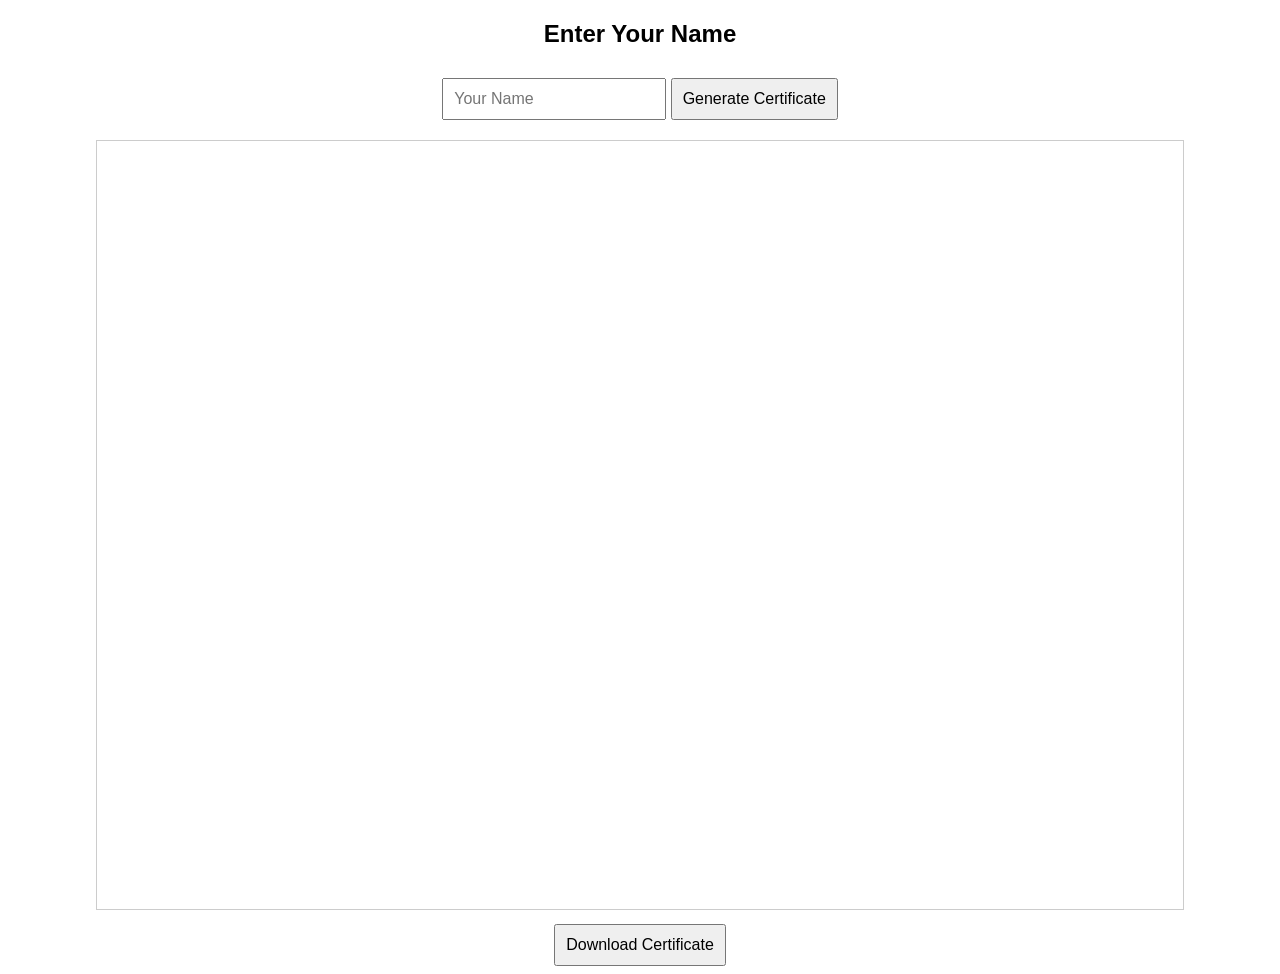
<file: eduix/certificates/advc.html>
<!DOCTYPE html>
<html>
<head>
  <title>Certificate Generator</title>
  <style>
    body { font-family: Arial, sans-serif; text-align: center; }
    canvas { margin-top: 20px; border: 1px solid #ccc; }
    input, button { padding: 10px; font-size: 16px; margin-top: 10px; }
  </style>
</head>
<body>

  <h2>Enter Your Name</h2>
  <input type="text" id="nameInput" placeholder="Your Name">
  <button onclick="generateCertificate()">Generate Certificate</button>

  <br>
  <canvas id="certificateCanvas" width="1086" height="768"></canvas>
  <br>
  <button onclick="downloadCertificate()">Download Certificate</button>

  <script>
    const canvas = document.getElementById('certificateCanvas');
    const ctx = canvas.getContext('2d');

    const image = new Image();
    image.src = "ADV WD.png"; // Certificate image path

    function generateCertificate() {
      const name = document.getElementById('nameInput').value.trim();
      if (!name) {
        alert('Please enter your name!');
        return;
      }

      image.onload = () => {
        ctx.drawImage(image, 0, 0, canvas.width, canvas.height);

        // Draw name
        ctx.font = '60px Arial';
        ctx.fillStyle = '#000';
        ctx.textAlign = 'center';
        ctx.fillText(name, canvas.width / 2, 420); // Adjust position as needed
      };

      // If already loaded
      if (image.complete) {
        image.onload();
      }
    }

    function downloadCertificate() {
      const link = document.createElement('a');
      link.download = 'certificate.png';
      link.href = canvas.toDataURL();
      link.click();
    }
  </script>

</body>
</html>
</file>
